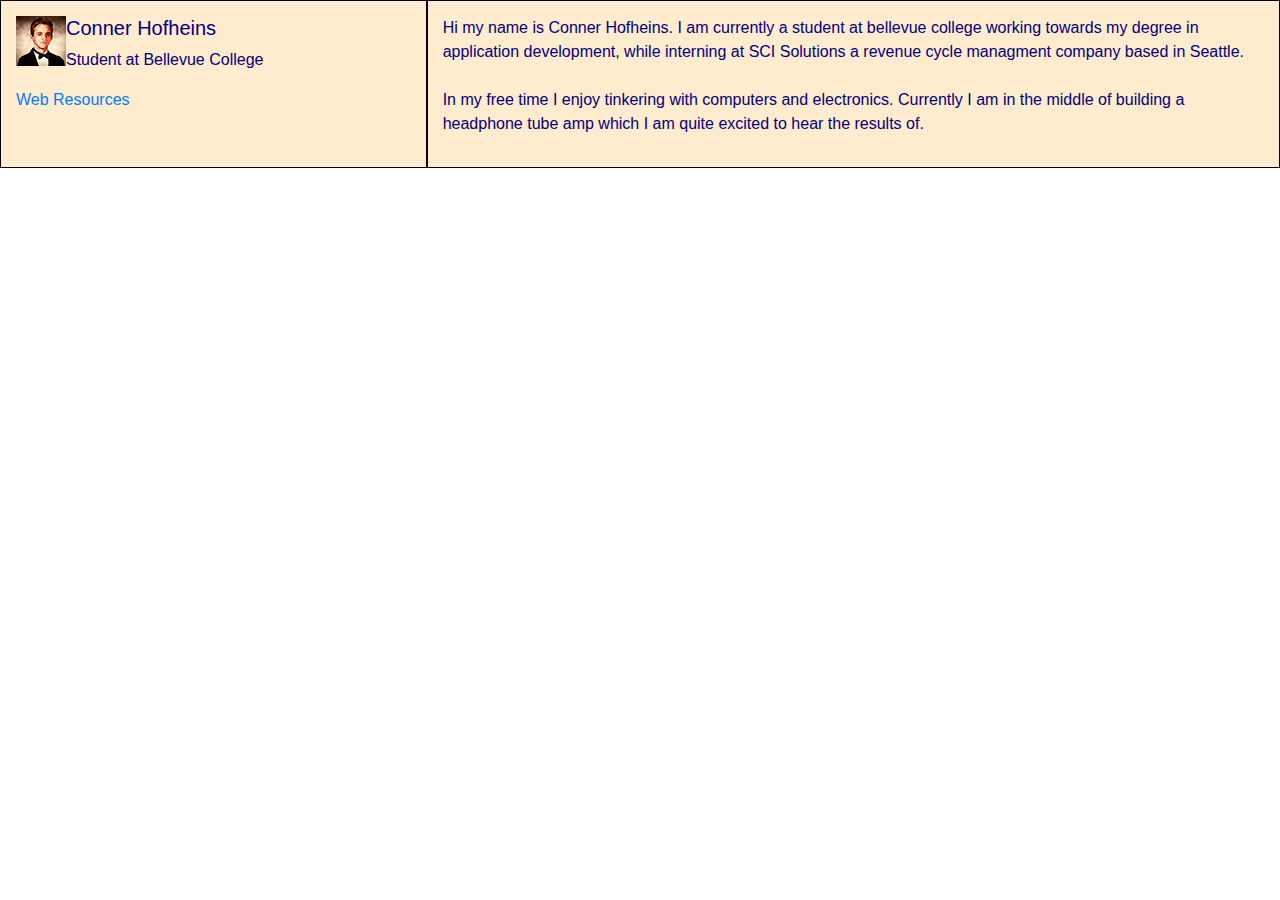
<file: index.html>
<!DOCTYPE html>
    <head>
        <meta charset="UTF-8">
        <meta name="keywords" content="Conner Hofheins, Developer" />
        <meta name="description" content="Conner Hofheins info page" />
        <meta name="author" content="Conner hofheins" />
        <meta name="viewport" content="width=device-width, initial-scale=1" />

        <link rel="stylesheet" type="text/css" href="css/style.css" />
        <link rel="stylesheet" href="https://maxcdn.bootstrapcdn.com/bootstrap/4.0.0/css/bootstrap.min.css" integrity="sha384-Gn5384xqQ1aoWXA+058RXPxPg6fy4IWvTNh0E263XmFcJlSAwiGgFAW/dAiS6JXm" crossorigin="anonymous">
        <script src="https://code.jquery.com/jquery-3.2.1.slim.min.js" integrity="sha384-KJ3o2DKtIkvYIK3UENzmM7KCkRr/rE9/Qpg6aAZGJwFDMVNA/GpGFF93hXpG5KkN" crossorigin="anonymous"></script>
        <script src="https://cdnjs.cloudflare.com/ajax/libs/popper.js/1.12.9/umd/popper.min.js" integrity="sha384-ApNbgh9B+Y1QKtv3Rn7W3mgPxhU9K/ScQsAP7hUibX39j7fakFPskvXusvfa0b4Q" crossorigin="anonymous"></script>
        <script src="https://maxcdn.bootstrapcdn.com/bootstrap/4.0.0/js/bootstrap.min.js" integrity="sha384-JZR6Spejh4U02d8jOt6vLEHfe/JQGiRRSQQxSfFWpi1MquVdAyjUar5+76PVCmYl" crossorigin="anonymous"></script>
      
        <title>Conner Hofheins</title>
    </head>
    <body>
        <div class="container-fluid">
            <div class="row">
                <div class="col-sm-4" id="border">
                    <img src="images/profilepicture.jpg" alt="Conner" id="profpic" class="float-left">
                    <h5>Conner Hofheins</h5>
                    <p>Student at Bellevue College</p>
                    <p><a href="html/webresources.html">Web Resources</a></p>
                </div>
                <div class="col-sm-8" id="border">
                    <p>
                        Hi my name is Conner Hofheins. I am currently a student at bellevue college working towards my degree in application
                        development, while interning at SCI Solutions a revenue cycle managment company based in Seattle.<br><br>
                        In my free time I enjoy tinkering with computers and electronics. Currently I am in the middle of building
                        a headphone tube amp which I am quite excited to hear the results of.
                    </p>
                </div>
            </div>
        </div>
    </body>
</html>
</file>
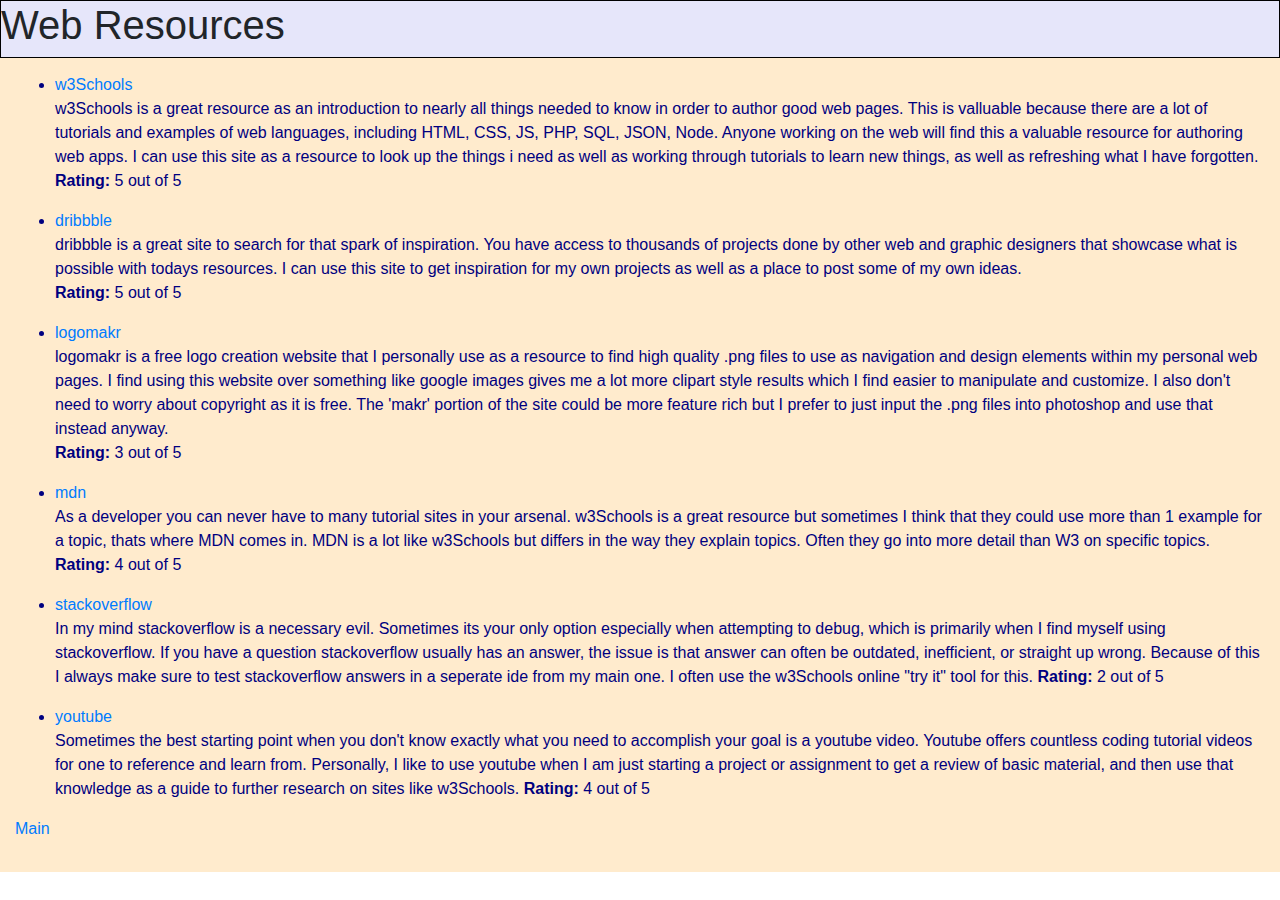
<file: html/webresources.html>
<!DOCTYPE html>
    <head>
        <meta charset="UTF-8">
        <meta name="keywords" content="Conner Hofheins, Developer" />
        <meta name="description" content="Conner Hofheins info page" />
        <meta name="author" content="Conner hofheins" />
        <meta name="viewport" content="width=device-width, initial-scale=1" />

        <link rel="stylesheet" type="text/css" href="../css/style.css" />
        <link rel="stylesheet" href="https://maxcdn.bootstrapcdn.com/bootstrap/4.0.0/css/bootstrap.min.css" integrity="sha384-Gn5384xqQ1aoWXA+058RXPxPg6fy4IWvTNh0E263XmFcJlSAwiGgFAW/dAiS6JXm" crossorigin="anonymous">
        <script src="https://code.jquery.com/jquery-3.2.1.slim.min.js" integrity="sha384-KJ3o2DKtIkvYIK3UENzmM7KCkRr/rE9/Qpg6aAZGJwFDMVNA/GpGFF93hXpG5KkN" crossorigin="anonymous"></script>
        <script src="https://cdnjs.cloudflare.com/ajax/libs/popper.js/1.12.9/umd/popper.min.js" integrity="sha384-ApNbgh9B+Y1QKtv3Rn7W3mgPxhU9K/ScQsAP7hUibX39j7fakFPskvXusvfa0b4Q" crossorigin="anonymous"></script>
        <script src="https://maxcdn.bootstrapcdn.com/bootstrap/4.0.0/js/bootstrap.min.js" integrity="sha384-JZR6Spejh4U02d8jOt6vLEHfe/JQGiRRSQQxSfFWpi1MquVdAyjUar5+76PVCmYl" crossorigin="anonymous"></script>
      
        <title>Web Resources</title>
    </head>
    <body>
        <div class="header">
            <h1>Web Resources</h1>
        </div>
        <div class="container-fluid">
            <div class="row">
                <div class="col-sm-12">
                    <ul>
                        <li><p><a href="http://w3schools.com">w3Schools</a><br />
                        w3Schools is a great resource as an introduction to nearly 
                        all things needed to know in order to author good web pages.
                        This is valluable because there are a lot of tutorials and 
                        examples of web languages, including HTML, CSS, JS, PHP, SQL,
                        JSON, Node. Anyone working on the web will find this a 
                        valuable resource for authoring web apps. I can use this
                        site as a resource to look up the things i need as well as 
                        working through tutorials to learn new things, as well as 
                        refreshing what I have forgotten.<br />
                        <strong>Rating:</strong> 5 out of 5</p></li>
                        <li><p><a href="http://dribbble.com">dribbble</a><br />
                        dribbble is a great site to search for that spark of inspiration.
                        You have access to thousands of projects done by other web and graphic designers 
                        that showcase what is possible with todays resources. I can use this site to 
                        get inspiration for my own projects as well as a place to post some of my own
                        ideas.<br />
                        <strong>Rating:</strong> 5 out of 5</p></li>
                        <li><p><a href="http://logomakr.com">logomakr</a><br />
                        logomakr is a free logo creation website that I personally use as a resource 
                        to find high quality .png files to use as navigation and design elements 
                        within my personal web pages. I find using this website over something like 
                        google images gives me a lot more clipart style results which I find easier to
                        manipulate and customize. I also don't need to worry about copyright as it is 
                        free. The 'makr' portion of the site could be more feature rich but I prefer to 
                        just input the .png files into photoshop and use that instead anyway.<br />
                        <strong>Rating:</strong> 3 out of 5</p></li>
                        <li><p><a href="http://developer.mozilla.org">mdn</a><br />
                        As a developer you can never have to many tutorial sites in your arsenal. w3Schools
                        is a great resource but sometimes I think that they could use more than 1 example 
                        for a topic, thats where MDN comes in. MDN is a lot like w3Schools but differs in 
                        the way they explain topics. Often they go into more detail than W3 on specific 
                        topics.<br />
                        <strong>Rating:</strong> 4 out of 5</p></li>
                        <li><p><a href="http://stackoverflow.com">stackoverflow</a><br />
                        In my mind stackoverflow is a necessary evil. Sometimes its your only option especially 
                        when attempting to debug, which is primarily when I find myself using stackoverflow. 
                        If you have a question stackoverflow usually has an answer, the issue is that answer 
                        can often be outdated, inefficient, or straight up wrong. Because of this I always make 
                        sure to test stackoverflow answers in a seperate ide from my main one. I often use the 
                        w3Schools online "try it" tool for this.
                        <strong>Rating:</strong> 2 out of 5</p></li>
                        <li><p><a href="http://www.youtube.com">youtube</a><br />
                        Sometimes the best starting point when you don't know exactly what you need to accomplish 
                        your goal is a youtube video. Youtube offers countless coding tutorial videos for one to 
                        reference and learn from. Personally, I like to use youtube when I am just starting a project 
                        or assignment to get a review of basic material, and then use that knowledge as a guide to 
                        further research on sites like w3Schools.  
                        <strong>Rating:</strong> 4 out of 5</p></li>
                    </ul>
                    <p><a href="../index.html">Main</a></p>
                </div>
            </div>
        </div>
    </body>
</html>
</file>
<file: css/style.css>
[class*="col-"] {
    float: left;
    padding: 15px;
    background-color: blanchedalmond;
    font-family: sans-serif;
    color: navy;
  }
.header {
    background-color: lavender;
    border: 1px solid black;
}
#border {
    border: 1px solid black;
}
</file>
